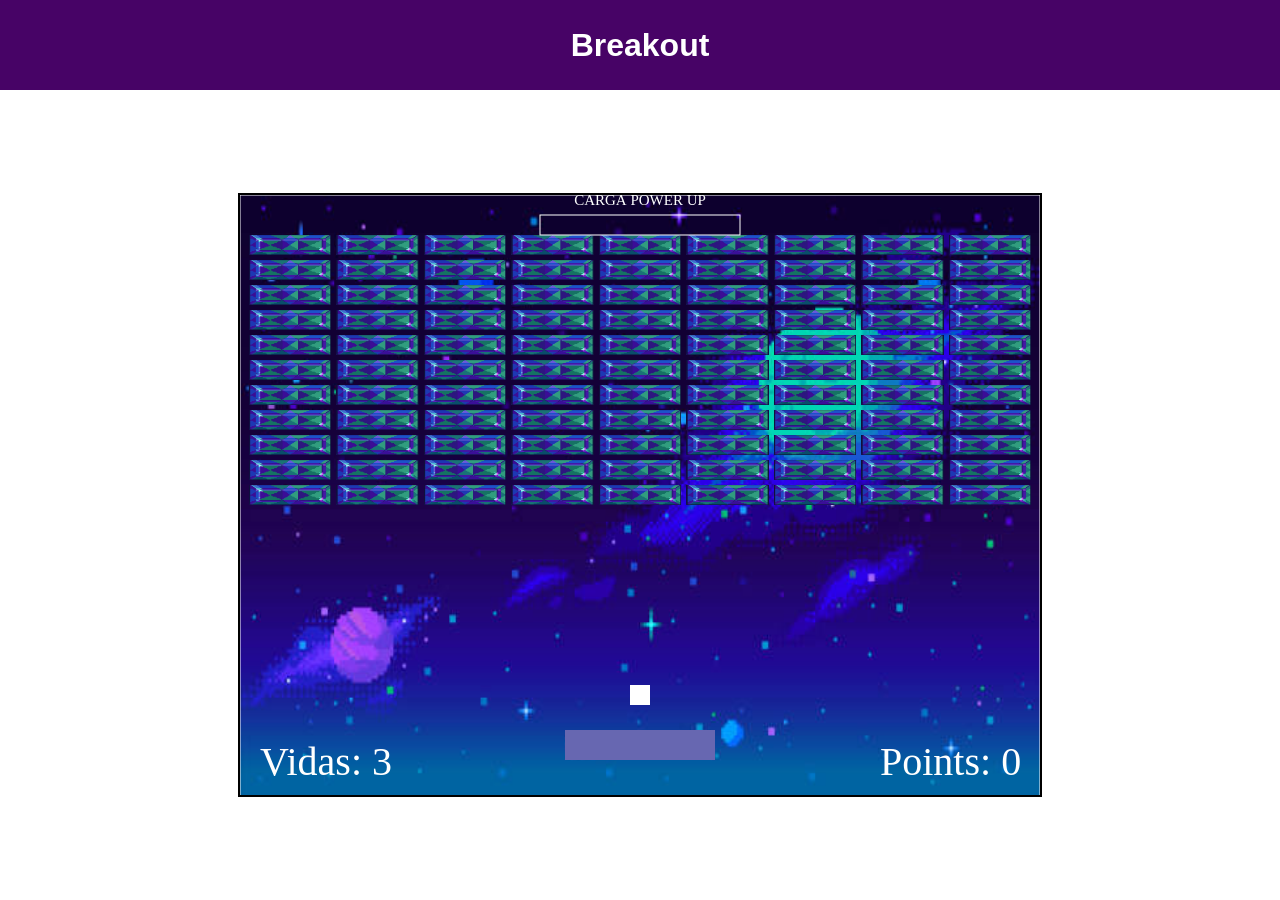
<file: Videojuegos/Breakout/html/index_breakout.html>
<!DOCTYPE html>
<html>
    <head>
        <title>Breakout</title>
        <link rel="stylesheet" href="../css/styles.css">
        <script src="../js/libs/game_functions.js"></script>
        <script src="../js/libs/Rect.js"></script>
        <script src="../js/libs/Vector.js"></script>
        <script src="../js/libs/GameObject.js"></script>
        <script src="../js/libs/TextLabel.js"></script>
        <script src="../js/breakout.js"></script>
    </head>

    <body>
        <div id="headerContainer">
            <h1>Breakout</h1>
        </div>
        <canvas id="canvas"></canvas>
        <script> main(); </script>
    </body>
</html>
</file>
<file: Videojuegos/Breakout/css/styles.css>
*{
    font-family: Verdana, Geneva, Tahoma, sans-serif;
}

body {
    background-color: White;
    width: 100vw;
    height: 100vh;
    box-sizing: border-box;
    margin: 0;
    overflow: hidden;
    display:grid;
    grid-template-rows: 10vh 1fr;
    grid-template-columns: 1fr;
    grid-template-areas:
        "header"
        "main";
    justify-content: center;
    align-items: center;
    justify-items: center;
}

#headerContainer{
    grid-area: header;
    background-color: #470366;
    color: #FFFFFF;
    width: 100%;
    height: 100%;
    margin: 0;
    display: flex;
    flex-direction: row;
    justify-content: center;
    align-items: center;
}

h1{
    margin: 0px;
}

canvas {
    /* width: 75vw; */
    /* height: 75vh; */
    border: 2px solid black;
    background-color: #1a1a1b;
    /* width: 600px; */
    /* height: 600px; */
}

#canvas {
    background-color: #1a1a1b;
    grid-area: main;
}

.lil-gui.autoPlace{
    top: 15vh;
    right: 5vw;
}


#examplesContainer{
    margin: 1em;
    display:flex;
    justify-content: space-around;
    flex-wrap: wrap;
}

.exampleGroup{
    margin: 0.5em;
    padding: 1em;
    max-width: 40vw;
    border: 3px solid black;
    border-radius: 20px;
    background-color: #FFFFFF;
    filter: drop-shadow(gray 5px 5px 3px);
}
</file>
